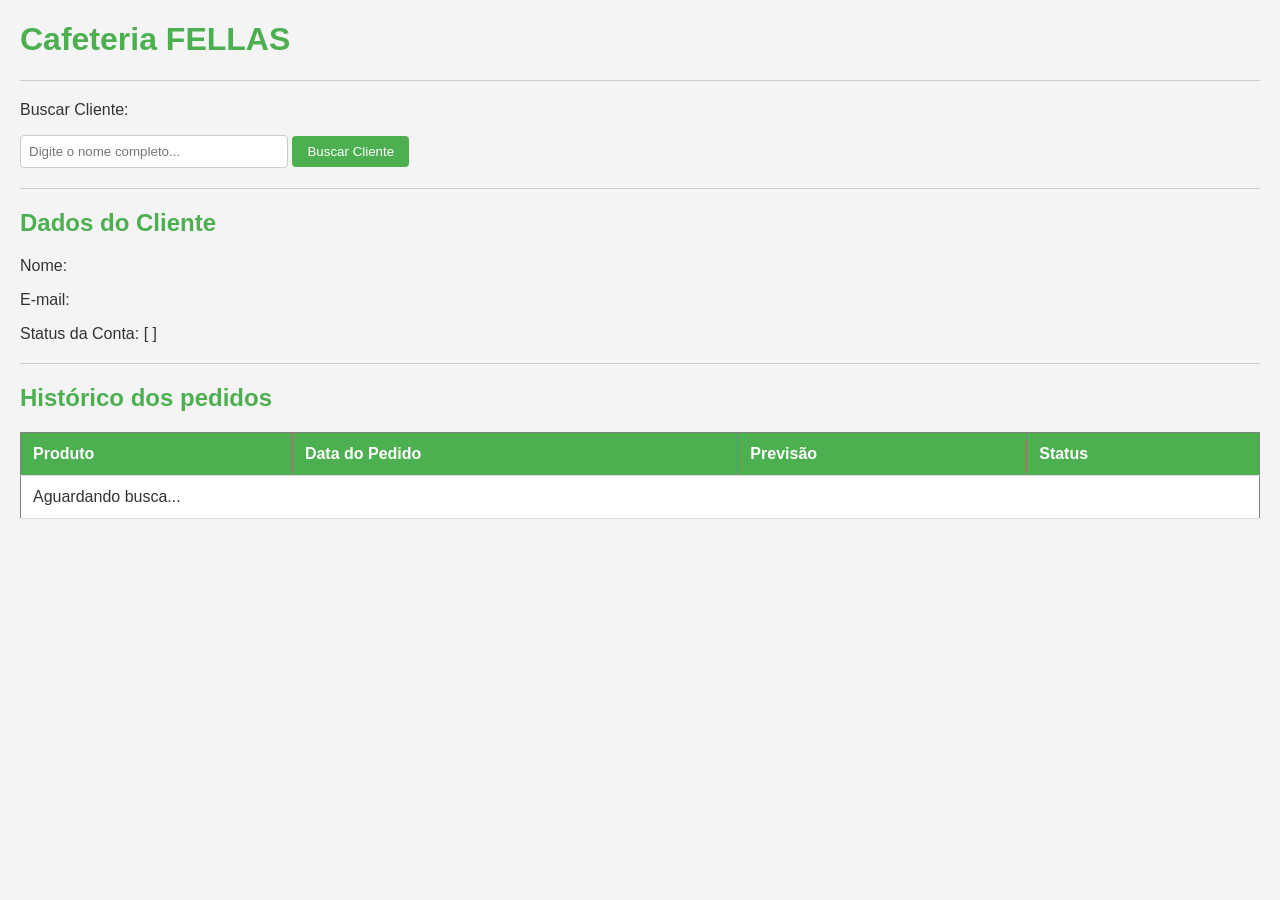
<file: index.html>
<!DOCTYPE html>
<html lang="pt-BR">
<head>
    <meta charset="UTF-8">
    <title>Sistema Cafeteria</title>
    <link rel="stylesheet" href="style.css">
</head>
<body>

    <h1>Cafeteria FELLAS</h1>
    <hr>

    <p>Buscar Cliente:</p>
    <input type="text" id="nomeCliente" placeholder="Digite o nome completo...">
    <button onclick="buscarDados()">Buscar Cliente</button>
    <hr>

    <h2>Dados do Cliente</h2>
    <p>Nome: <span id="lblNome"></span></p>
    <p>E-mail: <span id="lblEmail"></span></p>
    <p>Status da Conta: [ <span id="lblStatus"></span> ]</p>
    <hr>

    <h2>Histórico dos pedidos</h2>
    <table border="1" id="tabelaPedidos" style="width: 100%; text-align: left;">
        <thead>
            <tr>
                <th>Produto</th>
                <th>Data do Pedido</th>
                <th>Previsão</th>
                <th>Status</th>
            </tr>
        </thead>
        <tbody id="corpoTabela">
            <tr>
                <td colspan="4">Aguardando busca...</td>
            </tr>
        </tbody>
    </table>

    <script src="script.js"></script>
</body>
</html>
</file>
<file: style.css>
body {
            font-family: Arial, sans-serif;
            background-color: #f4f4f4;
            color: #333;
            margin: 20px;
        }

        h1, h2 {
            color: #4CAF50;
        }

        hr {
            border: 0;
            height: 1px;
            background-color: #ccc;
            margin: 20px 0;
        }

        input[type="text"] {
            padding: 8px;
            width: 250px;
            border: 1px solid #ccc;
            border-radius: 4px;
        }

        button {
            padding: 8px 15px;
            background-color: #4CAF50;
            color: white;
            border: none;
            border-radius: 4px;
            cursor: pointer;
        }

        button:hover {
            background-color: #45a049;
        }

        table {
            width: 100%;
            border-collapse: collapse;
            background-color: white;
            margin-top: 10px;
        }

        th, td {
            padding: 12px;
            text-align: left;
            border-bottom: 1px solid #ddd;
        }

        th {
            background-color: #4CAF50;
            color: white;
        }
        
        tr:hover {
            background-color: #f5f5f5;
        }
</file>
<file: FrontEnd/style.css>
body {
            font-family: Arial, sans-serif;
            background-color: #f4f4f4;
            color: #333;
            margin: 20px;
        }

        h1, h2 {
            color: #4CAF50;
        }

        hr {
            border: 0;
            height: 1px;
            background-color: #ccc;
            margin: 20px 0;
        }

        input[type="text"] {
            padding: 8px;
            width: 250px;
            border: 1px solid #ccc;
            border-radius: 4px;
        }

        button {
            padding: 8px 15px;
            background-color: #4CAF50;
            color: white;
            border: none;
            border-radius: 4px;
            cursor: pointer;
        }

        button:hover {
            background-color: #45a049;
        }

        table {
            width: 100%;
            border-collapse: collapse;
            background-color: white;
            margin-top: 10px;
        }

        th, td {
            padding: 12px;
            text-align: left;
            border-bottom: 1px solid #ddd;
        }

        th {
            background-color: #4CAF50;
            color: white;
        }
        
        tr:hover {
            background-color: #f5f5f5;
        }
</file>
